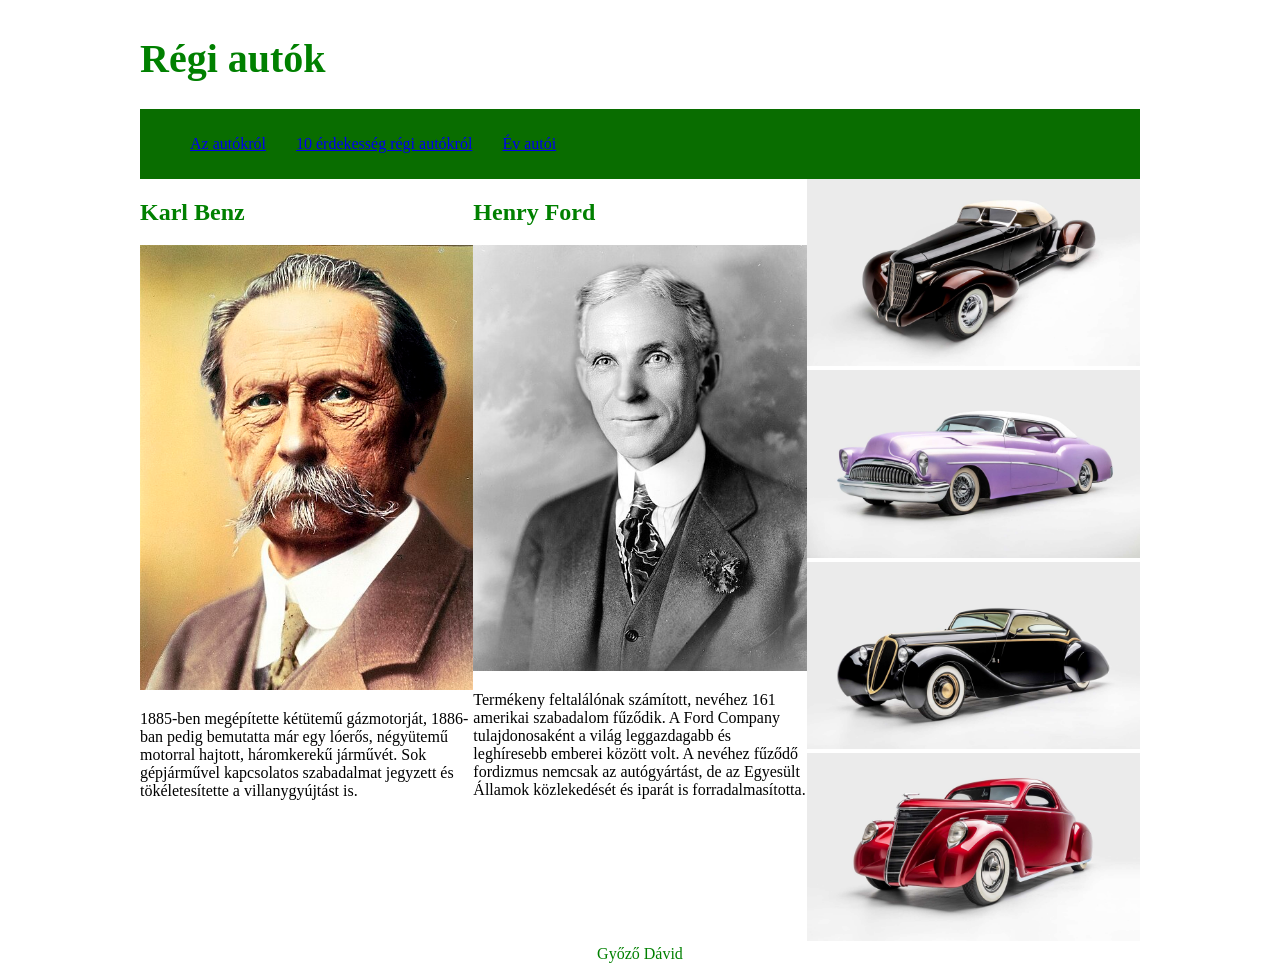
<file: index.html>
<!DOCTYPE html>
<html lang="hu">
  <head>
    <meta charset="UTF-8" />
    <meta name="viewport" content="width=device-width, initial-scale=1.0" />
    <link rel="stylesheet" href="style.css" />
    <title>Győző Dávid</title>
  </head>
  <body>
    <main>
      <header>
        <h1>Régi autók</h1>
      </header>
      <nav>
        <ul>
          <li><a href="#">Az autókról</a></li>
          <li><a href="erdekessegek.html">10 érdekesség régi autókról</a></li>
          <li><a href="#">Év autói</a></li>
        </ul>
      </nav>
      <article>
        <div class="Karl">
          <h2>Karl Benz</h2>
          <img src="/Carl-Benz.jpg" alt="Karl Benz" />
          <p>
            1885-ben megépítette kétütemű gázmotorját, 1886-ban pedig bemutatta
            már egy lóerős, négyütemű motorral hajtott, háromkerekű járművét.
            Sok gépjárművel kapcsolatos szabadalmat jegyzett és tökéletesítette
            a villanygyújtást is.
          </p>
        </div>
        <div class="Henry">
          <h2>Henry Ford</h2>
          <img src="/Henry_ford.jpg" alt="Henry Ford" />
          <p>Termékeny feltalálónak számított, nevéhez 161 amerikai szabadalom fűződik. A Ford Company tulajdonosaként a világ leggazdagabb és leghíresebb emberei között volt. A nevéhez fűződő fordizmus nemcsak az autógyártást, de az Egyesült Államok közlekedését és iparát is forradalmasította.</p>
        </div>
      </article>
      <aside>
        <div><img src="/1936-auburn-slowburn-2427736380.jpg" alt="Auburn"/></div>
        <div><img src="/1953-buick-skylark-skyscraper-8564903811.jpg" alt="Buick"/></div>
        <div><img src="1948-jaguar-black-pearl-4605095127.jpg" alt="Jaguar"/></div>
        <div><img src="/1937-lincoln-zephyr-voodoo-priest-6043163337.jpg" alt="Lincoln"/></div>
      </aside>
      <footer>Győző Dávid</footer>
    </main>
  </body>
</html>
</file>
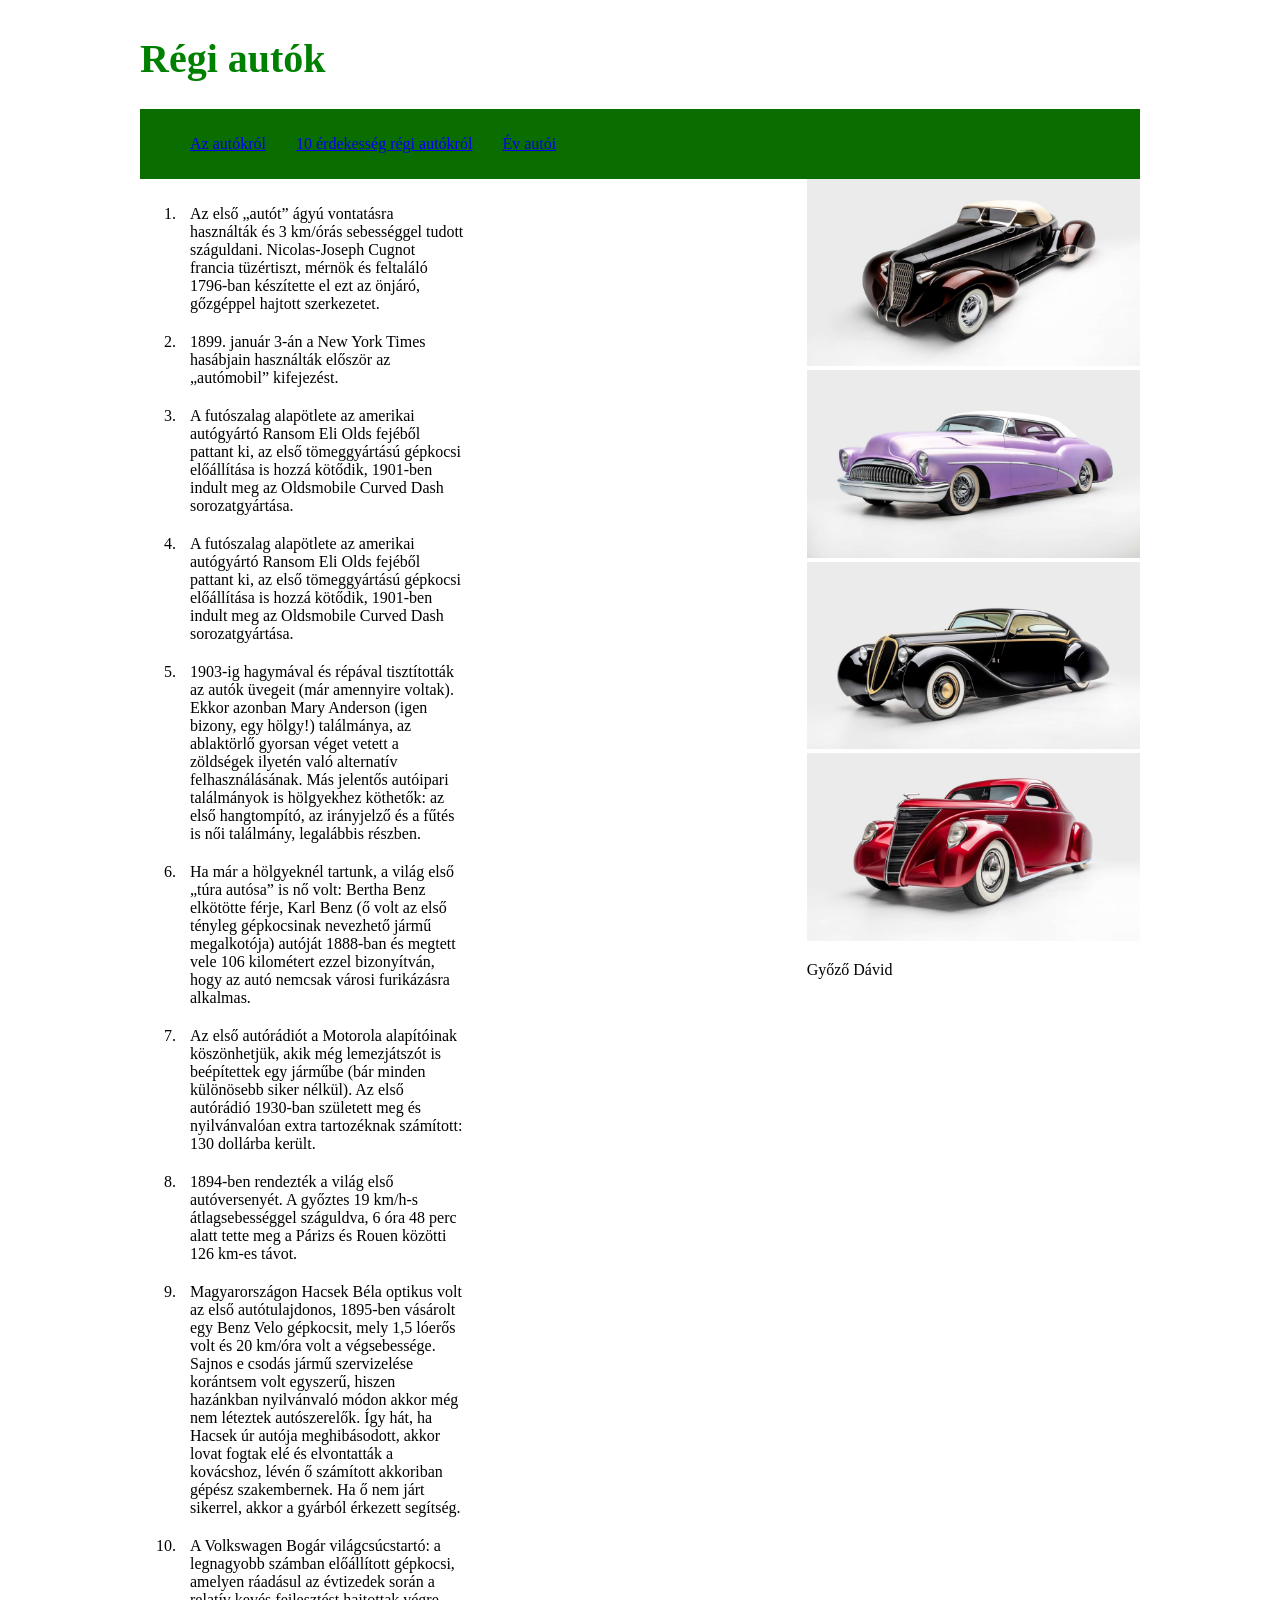
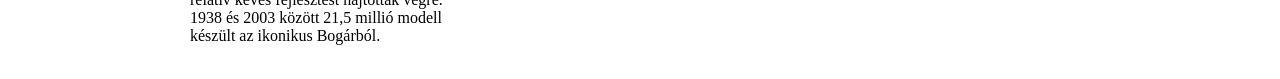
<file: erdekessegek.html>
<!DOCTYPE html>
<html lang="hu">
<head>
    <meta charset="UTF-8">
    <meta name="viewport" content="width=device-width, initial-scale=1.0">
    <link rel="stylesheet" href="style.css">
    <title>Győző Dávid</title>
</head>
<body>
    <main>
        <header>
            <h1>Régi autók</h1>
        </header>
        <nav>
            <ul>
              <li><a href="index.html">Az autókról</a></li>
              <li><a href="erdekessegek.html">10 érdekesség régi autókról</a></li>
              <li><a href="#">Év autói</a></li>
            </ul>
          </nav>
        <article>
            <ol>
                <li>
                    Az első „autót” ágyú vontatásra használták és 3 km/órás sebességgel tudott száguldani. Nicolas-Joseph Cugnot francia tüzértiszt, mérnök és feltaláló 1796-ban készítette el ezt az önjáró, gőzgéppel hajtott szerkezetet.
                </li>
                <li>
                    1899. január 3-án a New York Times hasábjain használták először az „autómobil” kifejezést.
                </li>
                <li>
                    A futószalag alapötlete az amerikai autógyártó Ransom Eli Olds fejéből pattant ki, az első tömeggyártású gépkocsi előállítása is hozzá kötődik, 1901-ben indult meg az Oldsmobile Curved Dash sorozatgyártása.
                </li>
                <li>
                    A futószalag alapötlete az amerikai autógyártó Ransom Eli Olds fejéből pattant ki, az első tömeggyártású gépkocsi előállítása is hozzá kötődik, 1901-ben indult meg az Oldsmobile Curved Dash sorozatgyártása.
                </li>
                <li>
                    1903-ig hagymával és répával tisztították az autók üvegeit (már amennyire voltak). Ekkor azonban Mary Anderson (igen bizony, egy hölgy!) találmánya, az ablaktörlő gyorsan véget vetett a zöldségek ilyetén való alternatív felhasználásának. Más jelentős autóipari találmányok is hölgyekhez köthetők: az első hangtompító, az irányjelző és a fűtés is női találmány, legalábbis részben.
                </li>
                <li>
                    Ha már a hölgyeknél tartunk, a világ első „túra autósa” is nő volt: Bertha Benz elkötötte férje, Karl Benz (ő volt az első tényleg gépkocsinak nevezhető jármű megalkotója) autóját 1888-ban és megtett vele 106 kilométert ezzel bizonyítván, hogy az autó nemcsak városi furikázásra alkalmas.
                </li>
                <li>
                    Az első autórádiót a Motorola alapítóinak köszönhetjük, akik még lemezjátszót is beépítettek egy járműbe (bár minden különösebb siker nélkül). Az első autórádió 1930-ban született meg és nyilvánvalóan extra tartozéknak számított: 130 dollárba került.
                </li>
                <li>
                    1894-ben rendezték a világ első autóversenyét. A győztes 19 km/h-s átlagsebességgel száguldva, 6 óra 48 perc alatt tette meg a Párizs és Rouen közötti 126 km-es távot.
                </li>
                <li>
                    Magyarországon Hacsek Béla optikus volt az első autótulajdonos, 1895-ben vásárolt egy Benz Velo gépkocsit, mely 1,5 lóerős volt és 20 km/óra volt a végsebessége. Sajnos e csodás jármű szervizelése korántsem volt egyszerű, hiszen hazánkban nyilvánvaló módon akkor még nem léteztek autószerelők. Így hát, ha Hacsek úr autója meghibásodott, akkor lovat fogtak elé és elvontatták a kovácshoz, lévén ő számított akkoriban gépész szakembernek. Ha ő nem járt sikerrel, akkor a gyárból érkezett segítség.
                </li>
                <li>
                    A Volkswagen Bogár világcsúcstartó: a legnagyobb számban előállított gépkocsi, amelyen ráadásul az évtizedek során a relatív kevés fejlesztést hajtottak végre. 1938 és 2003 között 21,5 millió modell készült az ikonikus Bogárból.
                </li>
            </ol>
            
        </article>
        <aside>
            <div></div><img src="/1936-auburn-slowburn-2427736380.jpg" alt="Auburn" /> </div>
        <div></div><img src="/1953-buick-skylark-skyscraper-8564903811.jpg" alt="Buick" /></div>
        <div></div><img src="1948-jaguar-black-pearl-4605095127.jpg" alt="Jaguar" /></div>
        <div></div><img src="/1937-lincoln-zephyr-voodoo-priest-6043163337.jpg"alt="Lincoln"/></div>
        <footer>
            <p>Győző Dávid</p>
        </footer>
    </main>
</body>
</html>
</file>
<file: style.css>
*{
    box-sizing: border-box;
}

h1{
    color: green;
    font-size: 40px;
    text-align: left;
}

h2{
    color: green;

}
.Ford{
    width: 100%;
    color: black;
    justify-content: left;
}

article{
    width: 100%;
    color: black;
    justify-content: left;
    display: grid;
    grid-template-columns: 1fr 1fr;
}

.Henry{
    width: 100%;
    color: black;
    justify-content: left;
}
img{
    width: 100%;
}

ul{
    justify-content: left;
    display: grid;
    grid-template-columns: auto auto auto;
    list-style-type: none;
    gap: 10px;
}

li{
    margin: auto;
    padding: 10px;
}

p{
    color: black;
    justify-content: left;
}

footer{
    margin: auto;
    color: green;

}
main{
    display: grid;
    grid-template-columns: 2fr 1fr;
    grid-template-areas: "h h "
                        "n n"
                        "ar as"
                        "f f";
                        max-width: 1000px;
                        margin: auto;
                        

}
header {
    grid-area: h;
    background-color: rgb(255, 255, 255);

}
nav {
    grid-area: n;
    background-color: rgb(9, 109, 0);

}

article {
    grid-area: ar;
    grid-template-columns: 1fr 1fr;
}

aside {
    grid-area: as;

}    
footer {
    grid-area: f;
}


@media screen and (max-width: 800px){
    main{
        display: grid;
        grid-template-columns: 2fr 1fr;
        grid-template-areas: "h h"
                            "n n"
                            "ar as"
                            "f f";
    }

   ul{
        display: grid;
        grid-template-columns: 1fr;
    }


    article{
        width: 100%;
        color: black;
        justify-content: left;
        display: grid;
        grid-template-columns: 1fr;
    }

    
}

@media screen and (max-width: 600px){
    main{
        display: grid;
        grid-template-columns: 1fr;
        grid-template-areas: "h"
                            "n"
                            "ar"
                            "as"
                            "f";
    }

   ul{
        display: grid;
        grid-template-columns: 1fr;
    }

    article{
        width: 100%;
        color: black;
        justify-content: left;
        display: grid;
        grid-template-columns: 1fr;
    }


}
</file>
